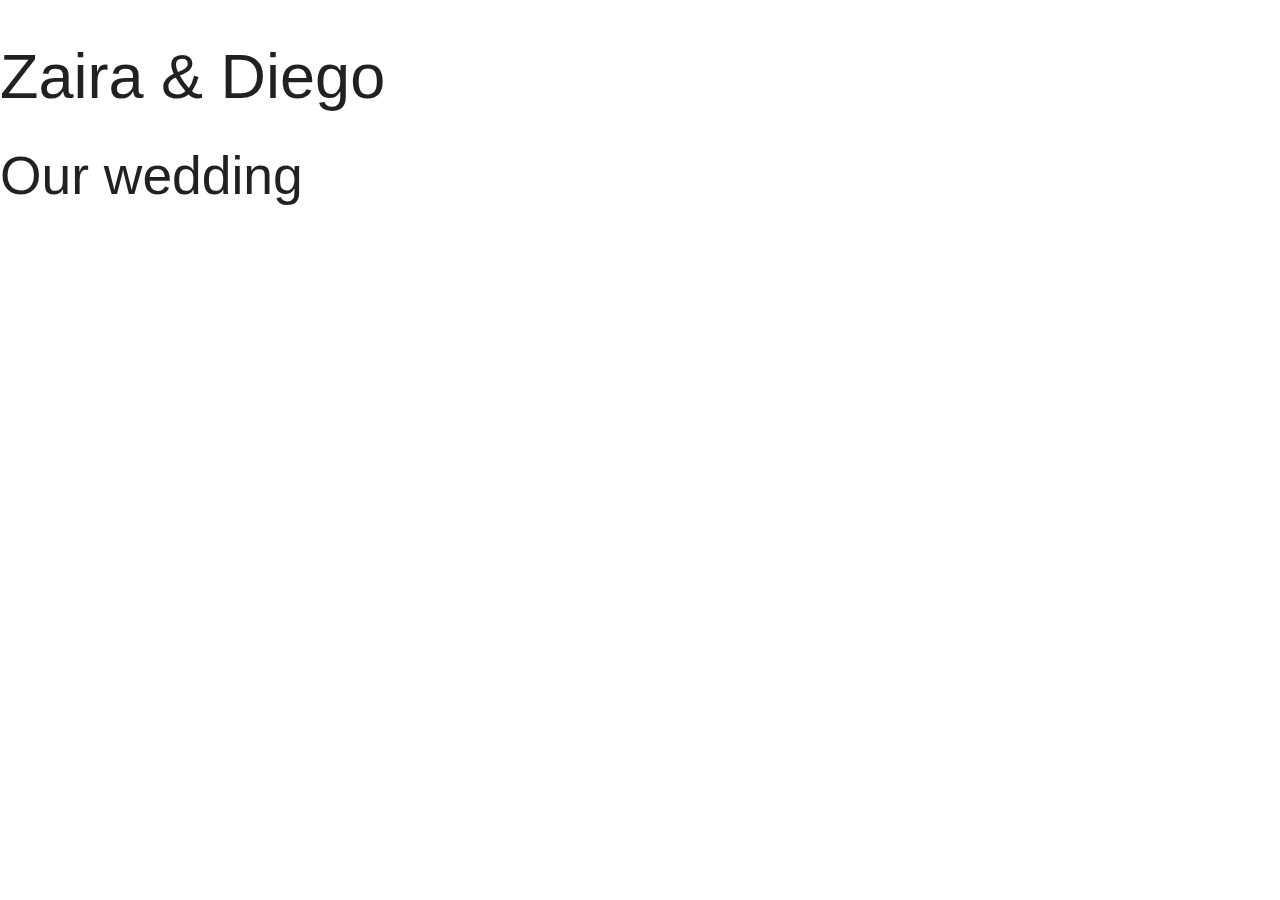
<file: templates/home.html>
<!DOCTYPE html>
<html lang="en">
<head>
    <meta charset="UTF-8">
    <meta name="viewport" content="width=device-width, initial-scale=1.0">
    <link rel="stylesheet" href="https://cdnjs.cloudflare.com/ajax/libs/materialize/1.0.0/css/materialize.min.css">
    <title>Document</title>
</head>
<body>
    <h1>Zaira & Diego</h1>
    <h2>Our wedding</h2>

    <script src="https://cdnjs.cloudflare.com/ajax/libs/materialize/1.0.0/js/materialize.min.js"></script>
</body>
</html>
</file>
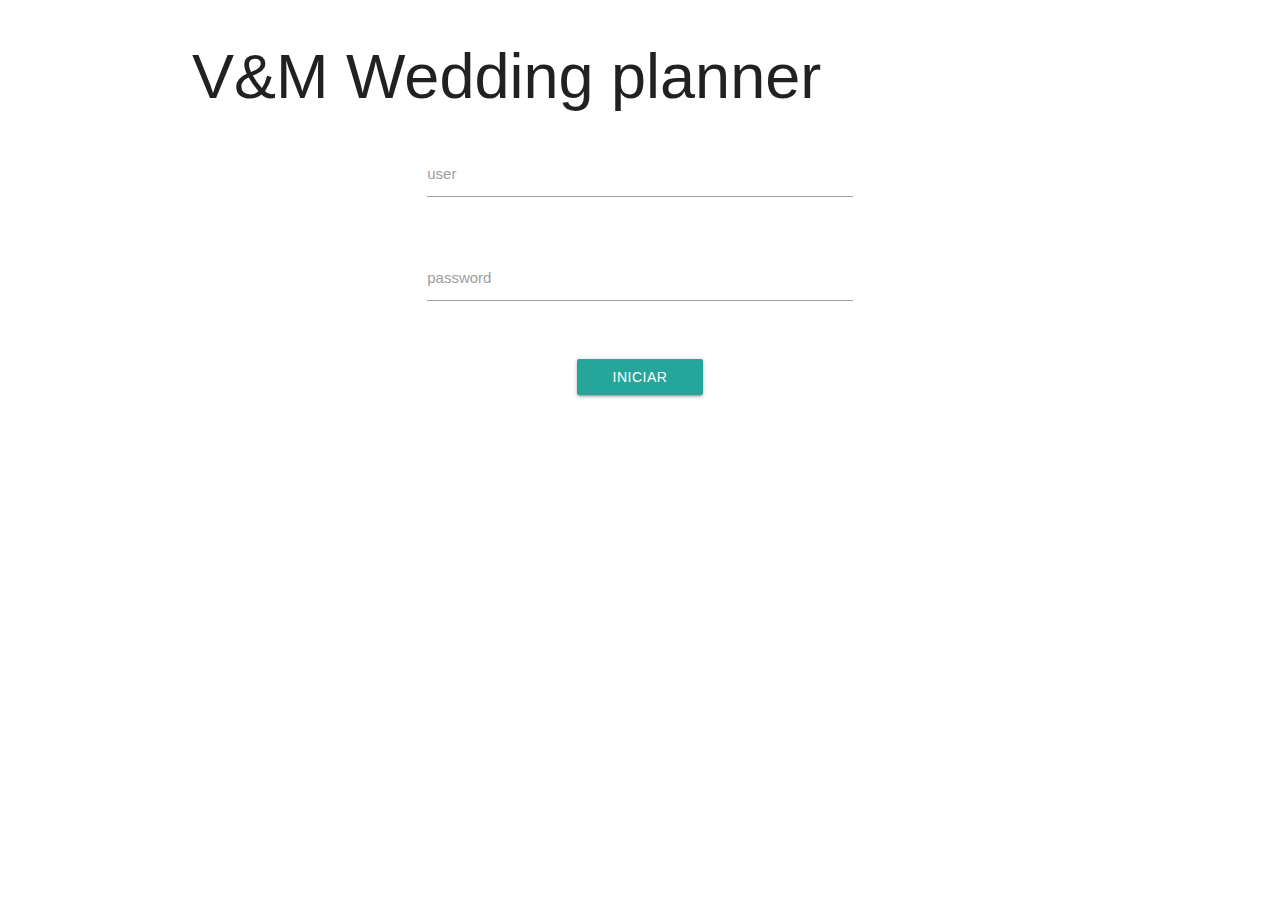
<file: templates/login.html>
<!DOCTYPE html>
<html lang="en">
<head>
    <meta charset="UTF-8">
    <meta name="viewport" content="width=device-width, initial-scale=1.0">
    <link rel="stylesheet" href="https://cdnjs.cloudflare.com/ajax/libs/materialize/1.0.0/css/materialize.min.css">
    <title>Login</title>
</head>
<body>
    <div class="container">
        <h1>V&M Wedding planner</h1>
        <form method="POST">
            <div class="row">
                <div class="input-field col s8 offset-s2 m6 offset-m3 l6 offset-l3">
                    <label for="username">user</label>
                    <input type="text" name="username" id="username" required />
                </div>
            </div>
            <div class="row">
                <div class="input-field col s8 offset-s2 m6 offset-m3 l6 offset-l3">
                    <label for="password">password</label>
                    <input type="password" name="password" id="password" required />
                </div>
            </div>
            <div class="row">
                <div class="input-field col s6 offset-s3 m3 offset-m5 l2 offset-l5">
                    <button type="submit" class="btn s4 offset-s4 m4 offset-m4 l2 offset-l5">Iniciar sesion</button>
                </div>
            </div>
        </form>
    </div>
    <script src="https://cdnjs.cloudflare.com/ajax/libs/materialize/1.0.0/js/materialize.min.js"></script>
</body>
</html>
</file>
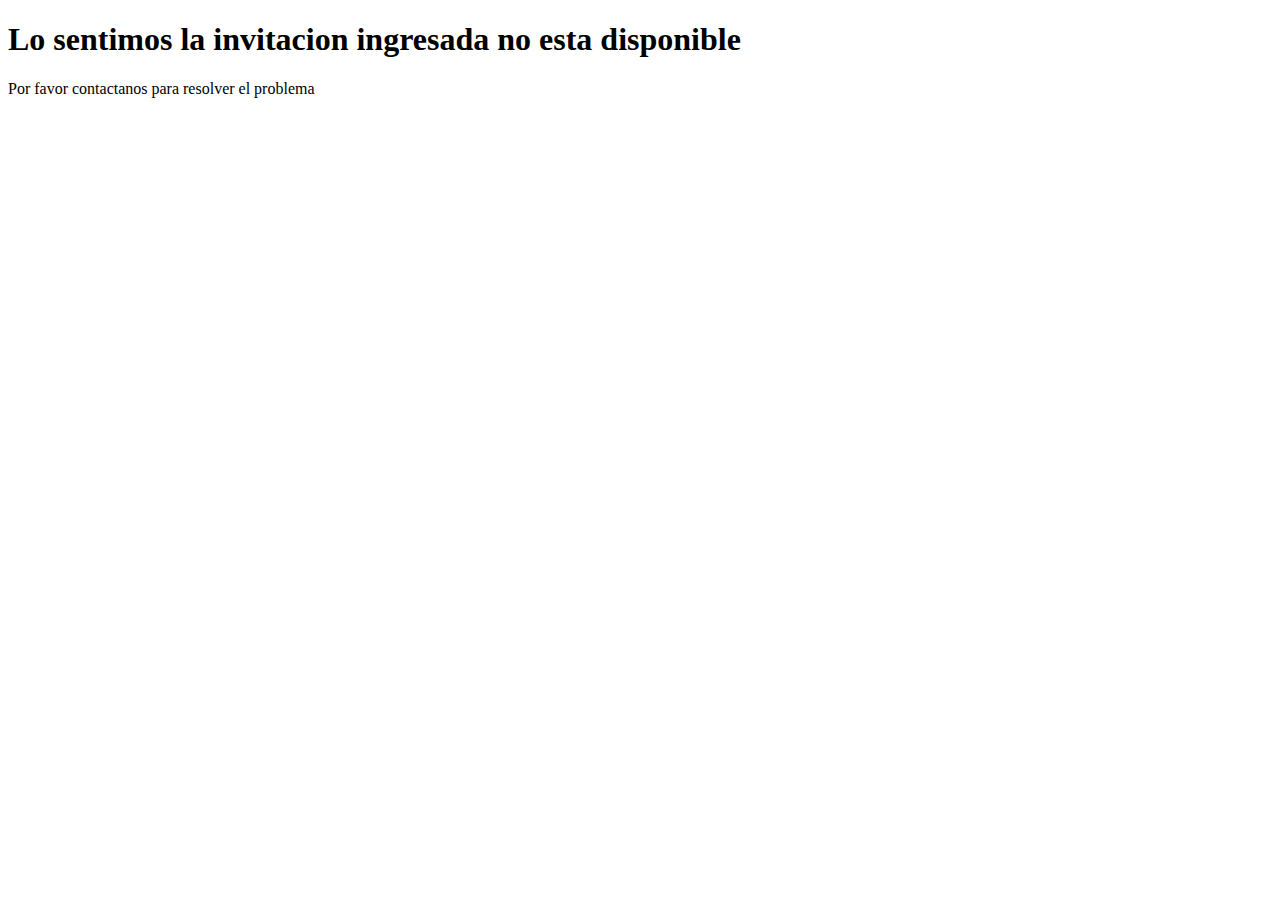
<file: templates/non-existent.html>
<!DOCTYPE html>
<html lang="en">
<head>
    <meta charset="UTF-8">
    <meta name="viewport" content="width=device-width, initial-scale=1.0">
    <title>Invitacion no existente</title>
</head>
<body>
    <h1>Lo sentimos la invitacion ingresada no esta disponible</h1>
    <p>Por favor contactanos para resolver el problema</p>
</body>
</html>
</file>
